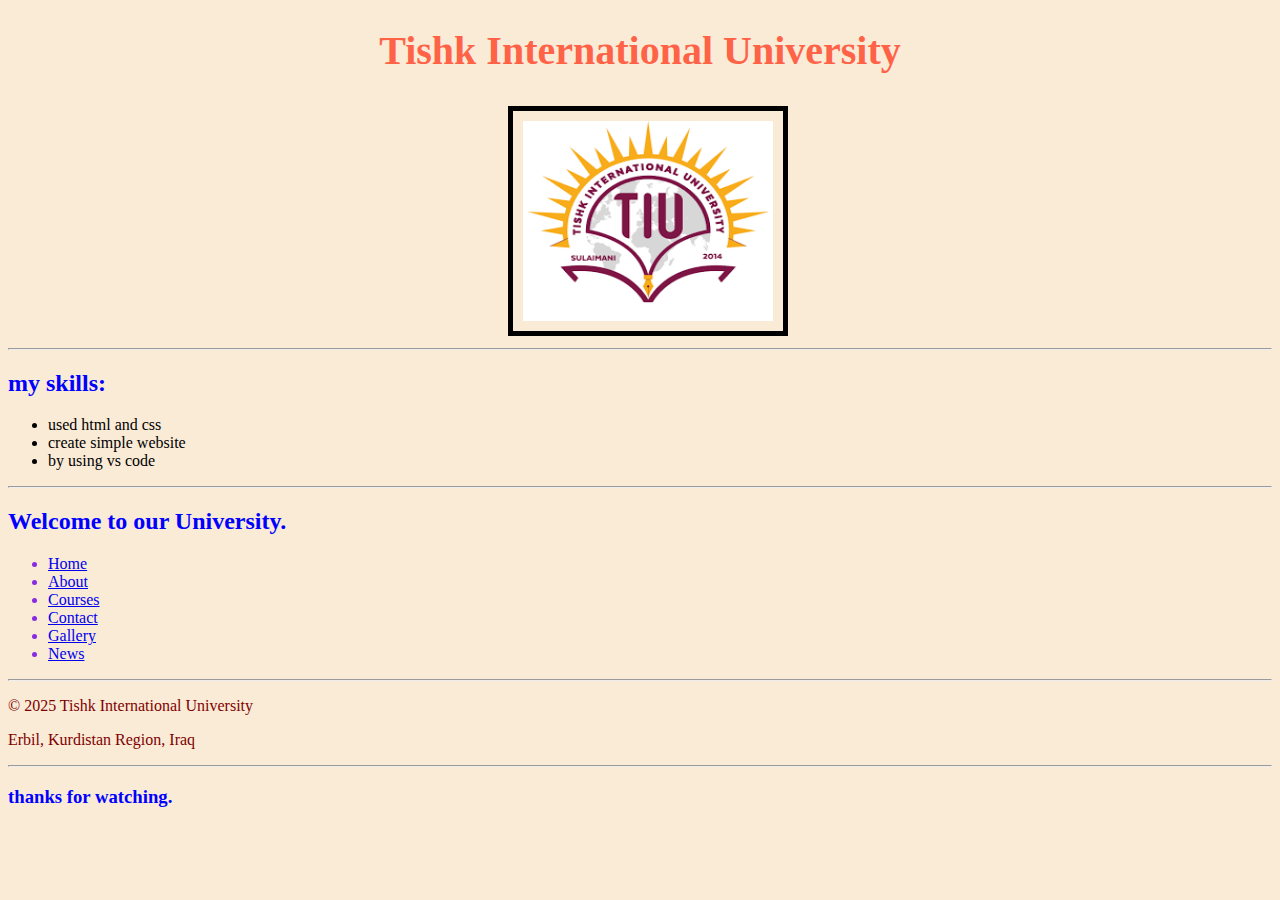
<file: Tishk project/index.html>
<!DOCTYPE html>
<html lang="en">
<head>
    <title>University Website</title>
    <link rel="stylesheet" href="tishk.css">
</head>
<body>
    <div class="header">
        <h1>Tishk International University</h1>
        <img id="logo" src="tiu.png" width="250px" height="200px" alt="TIU Logo">
       
        <hr>
          <h2>my skills:</h2>
     <ul>
                <li>used html and css</li>
                <li>create simple website</li>
                <li>by using vs code</li>
            </ul>
           <hr/>
        
        <h2>Welcome to our University.</h2>
        
        <div id="nav">
            <ul>
                <li><a href="home.html">Home</a></li>
                <li><a href="about.html">About</a></li>
                <li><a href="courses.html">Courses</a></li>
                <li><a href="contact.html">Contact</a></li>
                <li><a href="gallery.html">Gallery</a></li>
                <li><a href="news.html">News</a></li>
            </ul>
        </div>
    </div>

   <hr/>
   <footer>
    <p>&copy; 2025 Tishk International University</p>
    <p>Erbil, Kurdistan Region, Iraq</p>
   </footer>
   <hr/>
   <h3 class="note">thanks for watching.</h3>

   
   
    
    
</body>
</html>
</file>
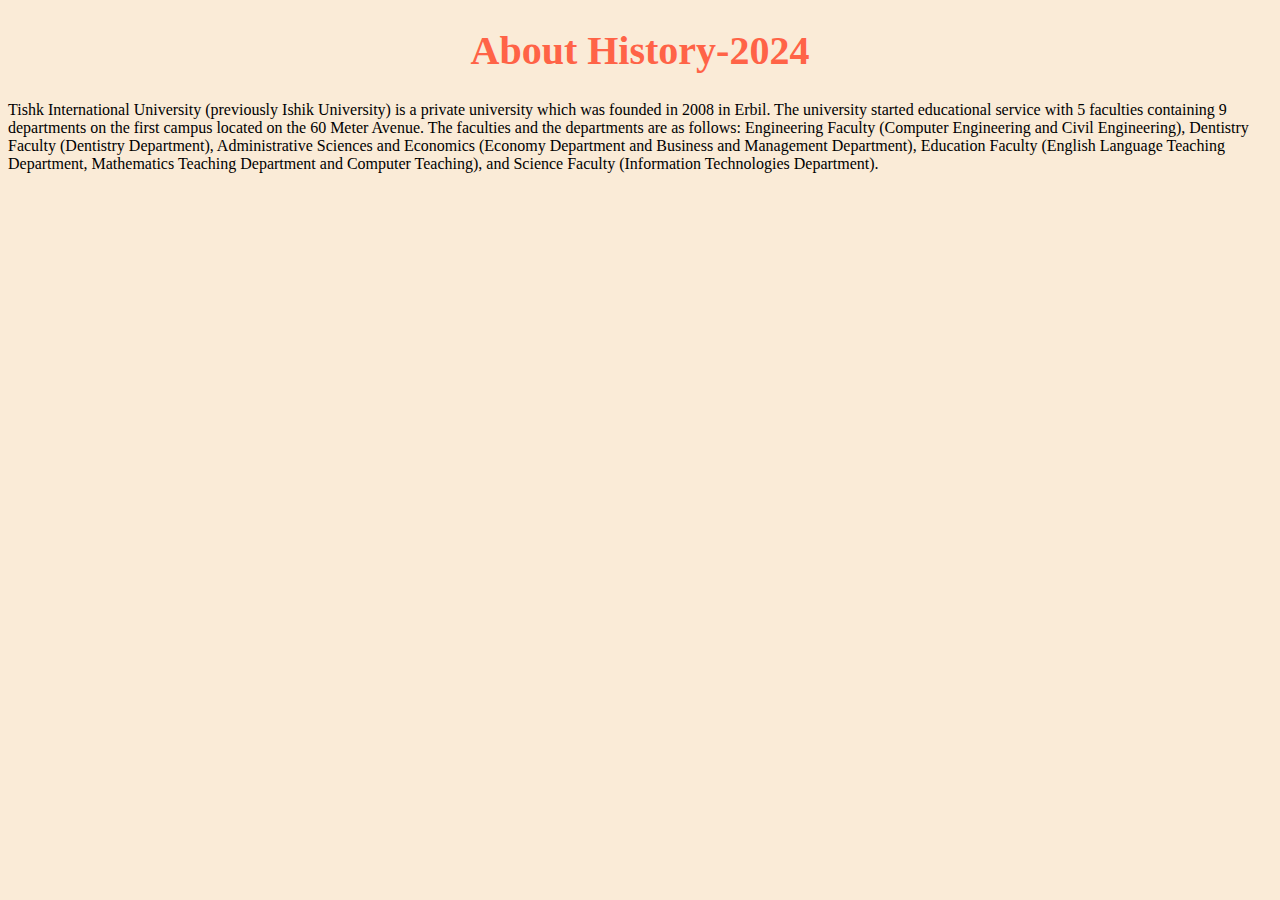
<file: Tishk project/about.html>
<!DOCTYPE html>
<html lang="en">
<head>
    
    <title>about</title>
    <link rel="stylesheet" href="tishk.css">
</head>
<body>
    <h1>About History-2024</h1>
    <p id="History-2024">Tishk International University (previously Ishik University) is a private university which was founded in 2008 in Erbil. The university started educational service with 5 faculties containing 9 departments on the first campus located on the 60 Meter Avenue. The faculties and the departments are as follows: Engineering Faculty (Computer Engineering and Civil Engineering), Dentistry Faculty (Dentistry Department), Administrative Sciences and Economics (Economy Department and Business and Management Department), Education Faculty (English Language Teaching Department, Mathematics Teaching Department and Computer Teaching), and Science Faculty (Information Technologies Department).</p>
    
</body>
</html>
</file>
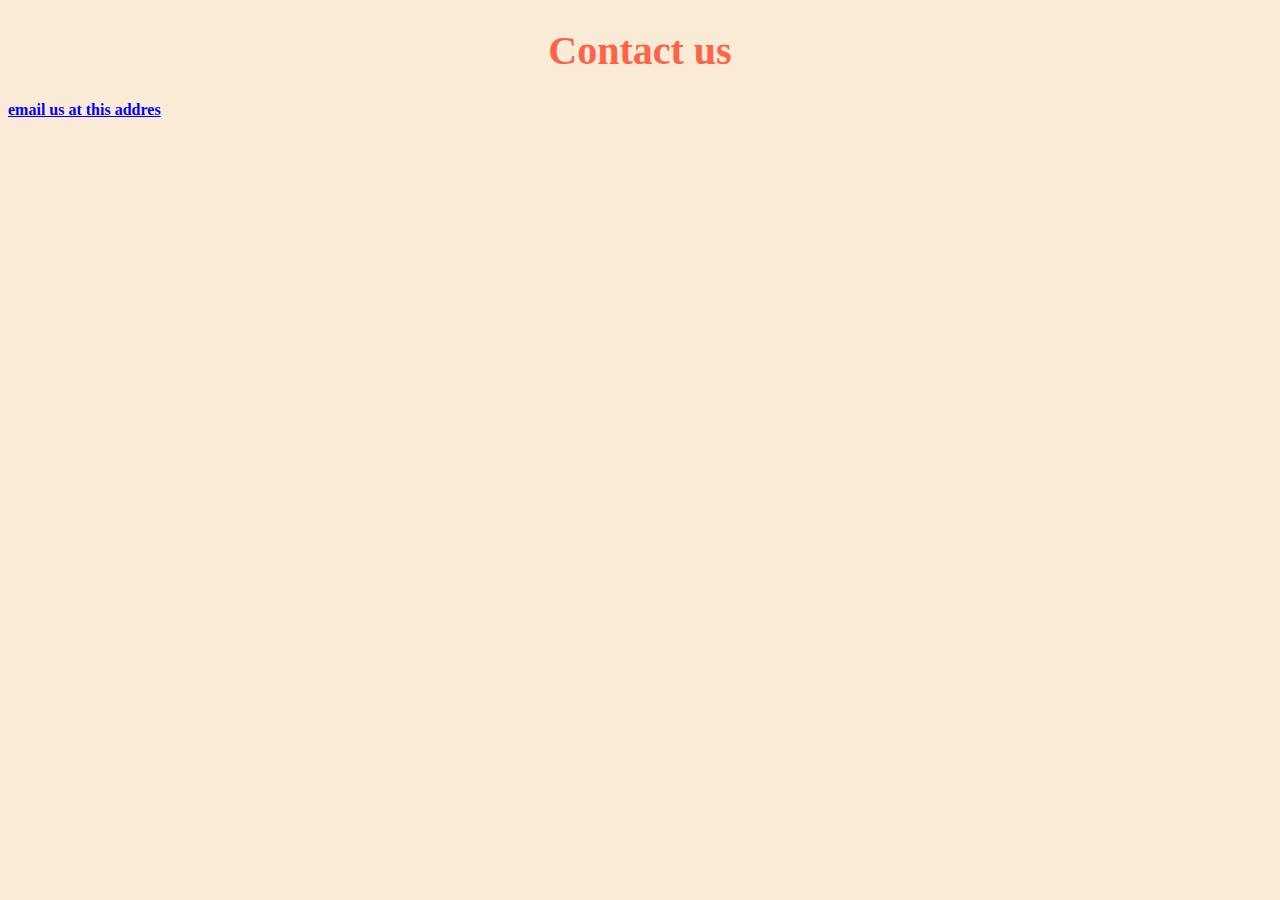
<file: Tishk project/contact.html>
<!DOCTYPE html>
<html lang="en">
<head>
    
    <title>contact</title>
    <link rel="stylesheet" href="tishk.css">
</head>
<body>
    <h1>Contact us</h1>
   <a id="email" href="https://tiu.edu.iq">email us at this addres</a>
    
    
</body>
</html>
</file>
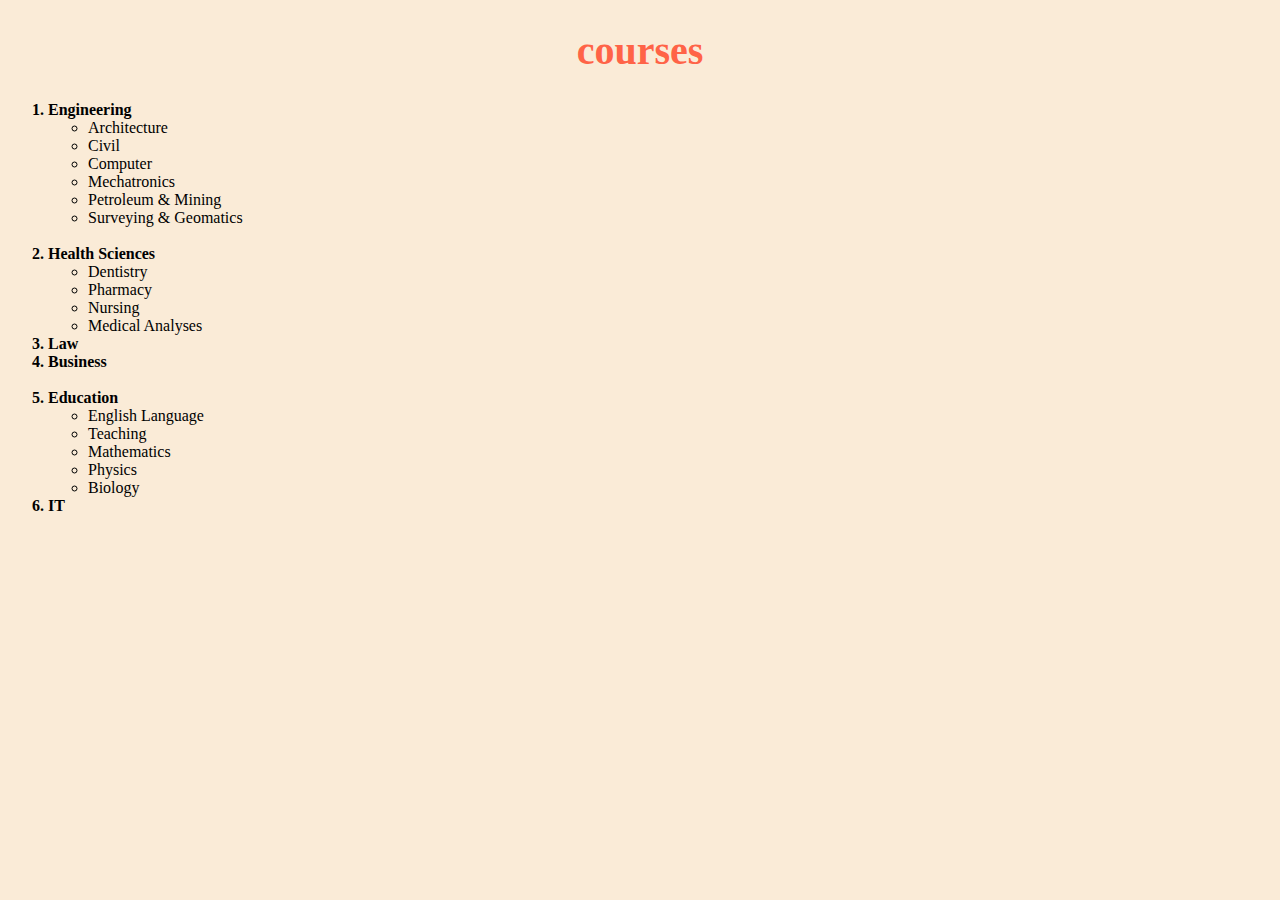
<file: Tishk project/courses.html>
<!DOCTYPE html>
<html lang="en">
<head>
    
    <title>Corses</title>
    <link rel="stylesheet" href="tishk.css">
</head>
<body>
    <h1>courses</h1>
    <ol>
        <li>Engineering
            <ul>
                <li>Architecture</li>
                <li>Civil</li>
                <li>Computer</li>
                <li>Mechatronics</li>
                <li>Petroleum & Mining</li>
                <li>Surveying & Geomatics</li>
            </ul>
        </li>
        <br/>
        <li>Health Sciences
            <ul>
                <li>Dentistry</li>
                <li>Pharmacy</li>
                <li>Nursing</li>
                <li>Medical Analyses</li>
            </ul>
        </li>
        <li>Law</li>
        <li>Business</li>
        <br/>
        <li>Education
            <ul>
                <li>English Language</li>
                <li>Teaching</li>
                <li>Mathematics</li>
                <li>Physics</li>
                <li>Biology</li>

            </ul>
        </li>
        <li>IT</li>
    </ol>
    
</body>
</html>
</file>
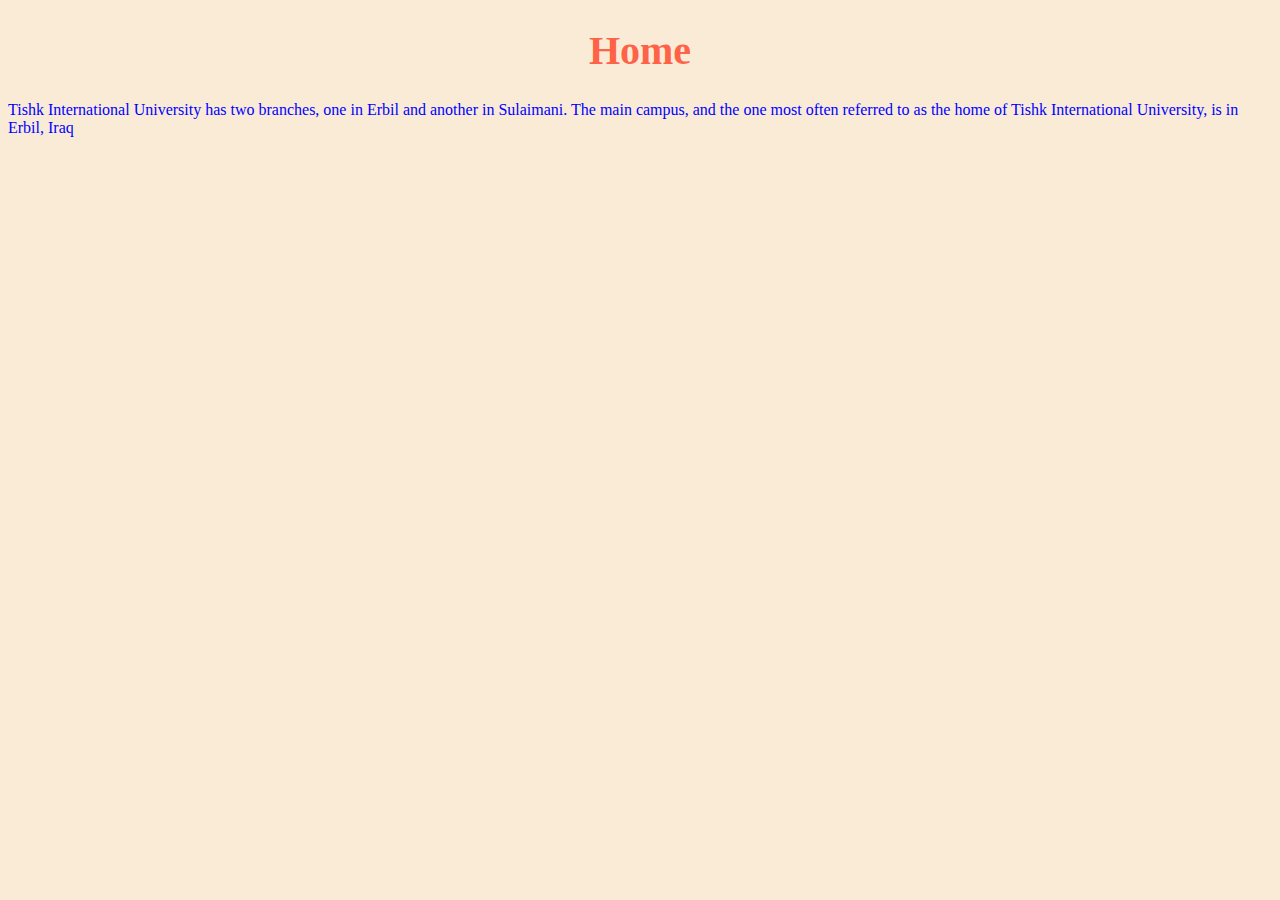
<file: Tishk project/home.html>
<!DOCTYPE html>
<html lang="en">
<head>
    
    <title>home</title>
    <link rel="stylesheet" href="tishk.css">
</head>
<body>
    <h1>Home</h1>
    <p id="home">Tishk International University has two branches, one in Erbil and another in Sulaimani. The main campus, and the one most often referred to as the home of Tishk International University, is in Erbil, Iraq</p>
    
</body>
</html>
</file>
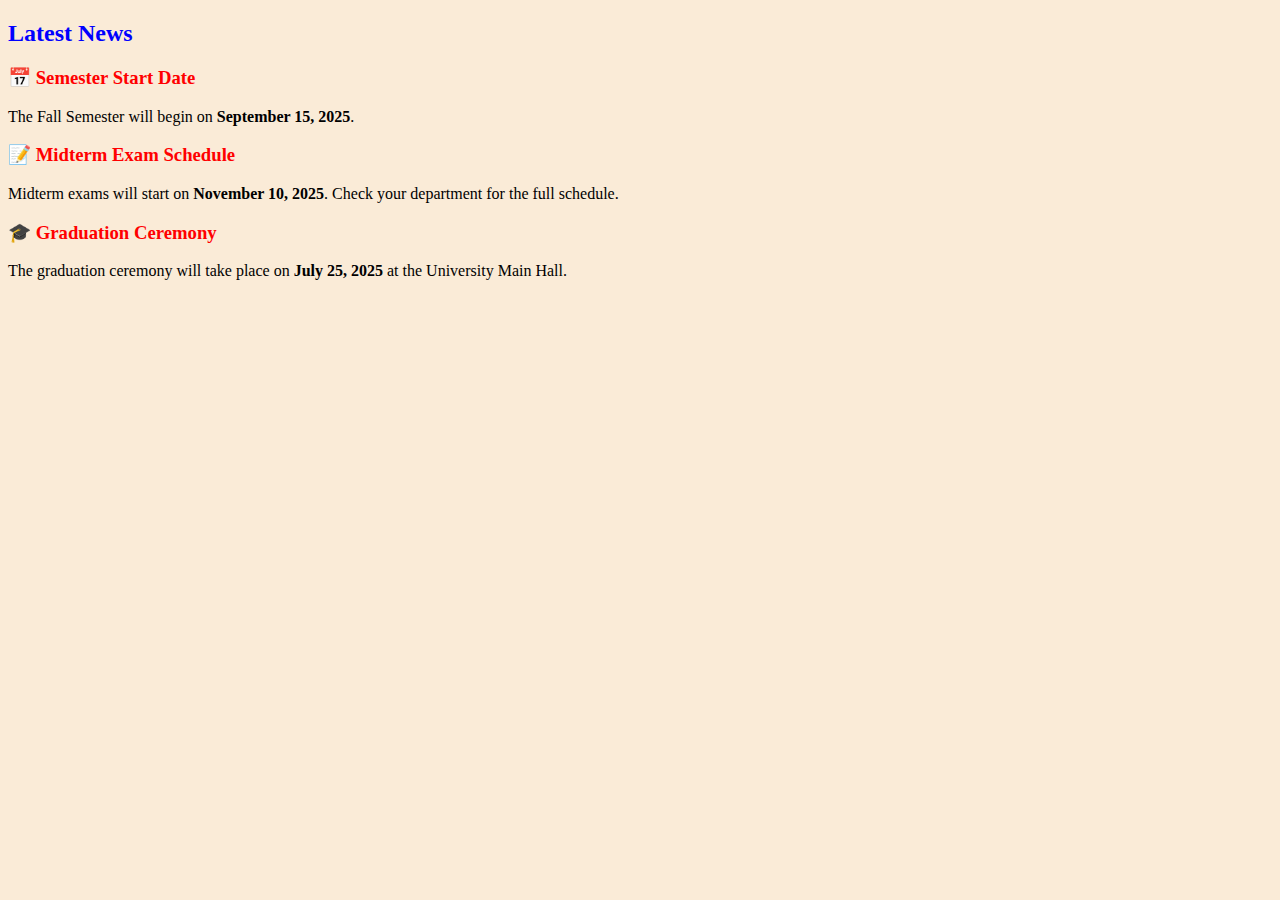
<file: Tishk project/news.html>
<!DOCTYPE html>
<html lang="en">
<head>
  
    <title>news</title>
    <link rel="stylesheet" href="tishk.css">
</head>
<body>
    <div class="news">
        <h2>Latest News</h2>

        <h3>📅 Semester Start Date</h3>
        <p>The Fall Semester will begin on <strong>September 15, 2025</strong>.</p>

        <h3>📝 Midterm Exam Schedule</h3>
        <p>Midterm exams will start on <strong>November 10, 2025</strong>. Check your department for the full schedule.</p>

        <h3>🎓 Graduation Ceremony</h3>
        <p>The graduation ceremony will take place on <strong>July 25, 2025</strong> at the University Main Hall.</p>
    </div>
    
</body>
</html>
</file>
<file: Tishk project/tishk.css>
body{
    background-color: antiquewhite;
}
h1{
    color: tomato;
    font-weight: bold;
    font-size: 40px;
    text-align: center;
}
#logo{
    margin-left: 500px;
    border: 5px solid black;
    padding: 10px;
    margin-top: 5px;
    width: 250px;
}

h2{
    color: blue;
}
footer{
    color: maroon;
}
#nav{
    color: blueviolet;
}
ol{
    font-weight: bolder;
}
ul{
    font-weight: 400;
}
#home{
    color: blue;
}
h3{
    color: red;
}
#email{
    color: blue;
    font-weight: 900;
}
.note{
    color: blue;
}
</file>
